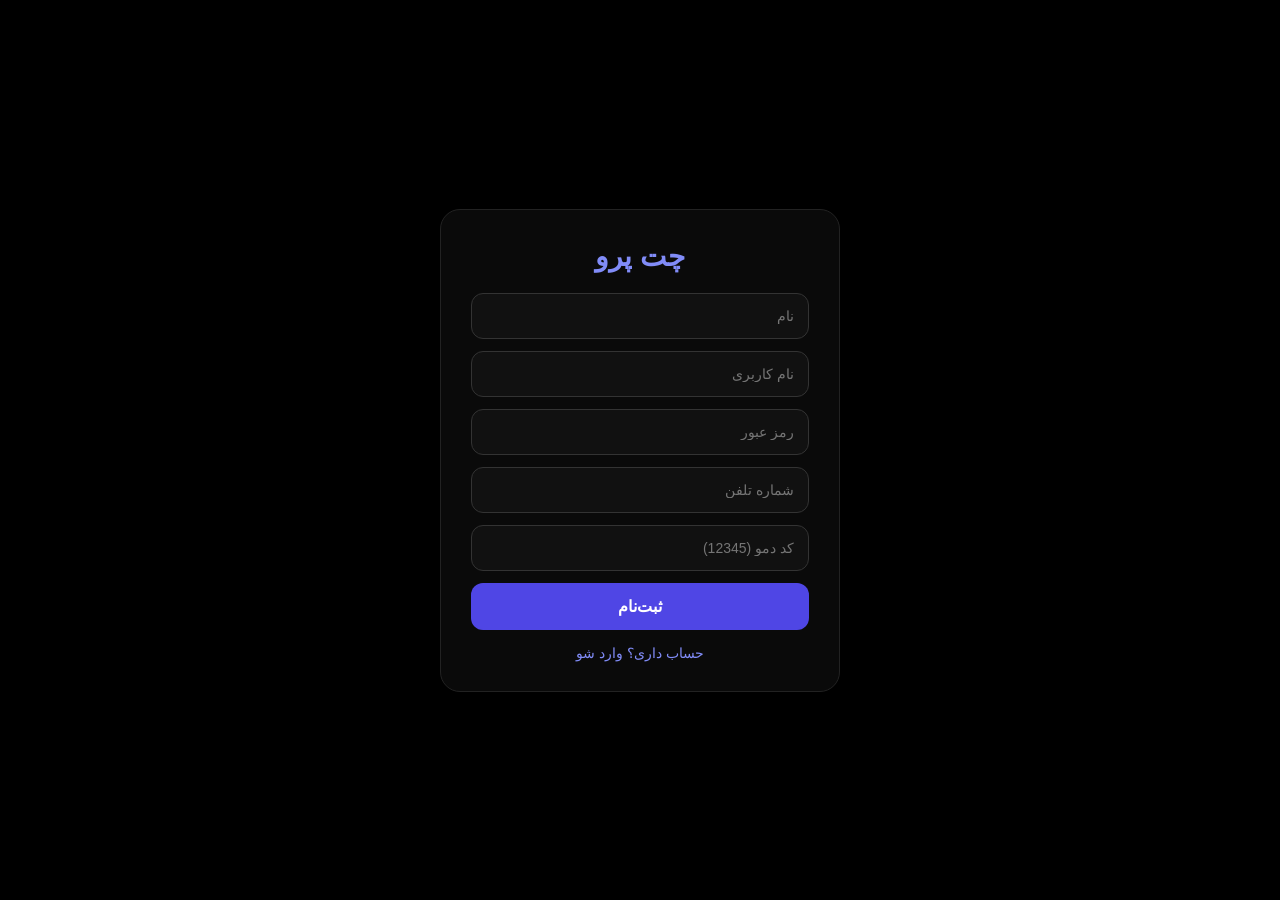
<file: main.html>
<!DOCTYPE html>
<html lang="fa" dir="rtl">
<head>
    <meta charset="UTF-8">
    <meta name="viewport" content="width=device-width, initial-scale=1.0">
    <title>چت پرو</title>
    <style>
        * { box-sizing: border-box; margin: 0; padding: 0; font-family: Tahoma, Arial, sans-serif; }
        body { background-color: #000000; color: #ffffff; height: 100vh; overflow: hidden; }
        
        .hidden { display: none !important; }
        .flex { display: flex; }
        .flex-col { flex-direction: column; }
        .items-center { align-items: center; }
        .justify-center { justify-content: center; }
        .justify-between { justify-content: space-between; }
        .w-full { width: 100%; }
        .h-full { height: 100%; }
        
        .glass { background: #0a0a0a; border: 1px solid #222; border-radius: 20px; box-shadow: 0 10px 30px rgba(0,0,0,0.5); }
        
        .input-field {
            width: 100%; background-color: #111; border: 1px solid #333; color: #fff;
            padding: 14px; border-radius: 12px; margin-bottom: 12px; outline: none; font-size: 14px; transition: border-color 0.2s;
        }
        .input-field:focus { border-color: #4f46e5; }
        
        .btn {
            width: 100%; background-color: #4f46e5; color: white; border: none;
            padding: 14px; border-radius: 12px; font-weight: bold; font-size: 16px; cursor: pointer; transition: background 0.2s;
        }
        .btn:hover { background-color: #4338ca; }
        
        #auth-screen { display: flex; align-items: center; justify-content: center; height: 100vh; padding: 20px; }
        .auth-box { width: 100%; max-width: 400px; padding: 30px; }
        .auth-title { font-size: 28px; font-weight: bold; text-align: center; color: #818cf8; margin-bottom: 20px; }
        .link-text { color: #818cf8; cursor: pointer; font-size: 14px; text-align: center; display: block; margin-top: 15px; }
        
        #main-screen { display: flex; height: 100vh; }
        
        .sidebar { width: 260px; background: #0a0a0a; border-left: 1px solid #222; display: flex; flex-direction: column; }
        .user-info { padding: 20px; border-bottom: 1px solid #222; display: flex; align-items: center; gap: 12px; }
        .avatar { width: 45px; height: 45px; border-radius: 50%; background: #4f46e5; display: flex; align-items: center; justify-content: center; font-size: 20px; font-weight: bold; overflow: hidden; }
        .avatar img { width: 100%; height: 100%; object-fit: cover; }
        
        .nav-menu { flex: 1; padding: 10px; }
        .nav-btn { width: 100%; text-align: right; background: transparent; border: none; color: #ccc; padding: 12px 15px; border-radius: 10px; cursor: pointer; font-size: 15px; margin-bottom: 5px; }
        .nav-btn:hover { background: #1a1a1a; color: #fff; }
        .nav-btn.active { background: #1a1a1a; color: #818cf8; font-weight: bold; }
        
        .main-content { flex: 1; display: flex; flex-direction: column; position: relative; }
        .content-area { flex: 1; overflow-y: auto; padding: 20px; }
        
        .chat-container { display: flex; flex-direction: column; height: 100%; }
        .chat-box { flex: 1; overflow-y: auto; padding-bottom: 80px; }
        .message { max-width: 80%; padding: 12px 16px; border-radius: 16px; margin-bottom: 10px; font-size: 14px; }
        .message.mine { background: #4f46e5; margin-right: auto; border-bottom-right-radius: 4px; }
        .message.other { background: #1f1f1f; margin-left: auto; border-bottom-left-radius: 4px; }
        .message-sender { font-size: 11px; color: #aaa; margin-bottom: 4px; display: flex; align-items: center; gap: 5px; }
        .message-sender img { width: 16px; height: 16px; border-radius: 50%; }
        
        .chat-input-area { position: absolute; bottom: 0; left: 0; right: 0; padding: 15px; background: #000; border-top: 1px solid #222; display: flex; gap: 10px; }
        .chat-input { flex: 1; background: #111; border: 1px solid #333; color: white; padding: 12px; border-radius: 12px; outline: none; }
        
        .mobile-nav { display: none; }
        @media (max-width: 768px) {
            .sidebar { display: none; }
            .mobile-nav { display: flex; justify-content: space-around; padding: 15px; background: #0a0a0a; border-top: 1px solid #222; position: absolute; bottom: 0; width: 100%; z-index: 10; }
            .mobile-nav button { background: none; border: none; color: white; font-size: 20px; }
            .content-area { padding: 15px; padding-bottom: 80px; }
            .chat-input-area { bottom: 60px; }
        }
        .loading { text-align: center; color: #888; margin-top: 20px; }
    </style>
</head>
<body>

    <div id="auth-screen">
        <div class="glass auth-box">
            <h1 class="auth-title">چت پرو</h1>
            <div id="auth-error" class="hidden" style="color: #ef4444; text-align: center; margin-bottom: 10px; font-size: 14px;"></div>

            <div id="register-form">
                <input type="text" id="reg-name" placeholder="نام" class="input-field">
                <input type="text" id="reg-username" placeholder="نام کاربری" class="input-field">
                <input type="password" id="reg-password" placeholder="رمز عبور" class="input-field">
                <input type="text" id="reg-phone" placeholder="شماره تلفن" class="input-field">
                <input type="text" id="reg-code" placeholder="کد دمو (12345)" class="input-field">
                <button onclick="register()" class="btn" id="reg-btn">ثبت‌نام</button>
                <span class="link-text" onclick="toggleAuth('login')">حساب داری؟ وارد شو</span>
            </div>

            <div id="login-form" class="hidden">
                <input type="text" id="log-username" placeholder="نام کاربری" class="input-field">
                <input type="password" id="log-password" placeholder="رمز عبور" class="input-field">
                <button onclick="login()" class="btn" id="log-btn">ورود</button>
                <span class="link-text" onclick="toggleAuth('register')">حساب نداری؟ ثبت‌نام کن</span>
            </div>
            
            <div id="auth-loading" class="loading hidden">در حال بررسی اطلاعات...</div>
        </div>
    </div>

    <div id="main-screen" class="hidden">
        <div class="sidebar">
            <div class="user-info">
                <div class="avatar" id="user-avatar"></div>
                <div>
                    <div style="font-weight: bold; display: flex; align-items: center; gap: 5px;" id="user-name-display"></div>
                    <div style="font-size: 12px; color: #888;" id="user-username-display"></div>
                </div>
            </div>
            <div class="nav-menu">
                <button onclick="switchTab('public')" id="btn-public" class="nav-btn active">🌐 چت عمومی</button>
                <button onclick="switchTab('private')" id="btn-private" class="nav-btn">💬 چت خصوصی</button>
                <button onclick="switchTab('profile')" id="btn-profile" class="nav-btn">👤 پروفایل</button>
                <button onclick="openAdmin()" class="nav-btn" style="color: #fbbf24;">🛡️ پنل مدیریت</button>
            </div>
            <div style="padding: 15px; border-top: 1px solid #222;">
                <button onclick="logout()" class="nav-btn" style="color: #ef4444;">🚪 خروج</button>
            </div>
        </div>

        <div class="main-content">
            <div id="content-area" class="content-area"></div>
            <div class="mobile-nav">
                <button onclick="switchTab('public')">🌐</button>
                <button onclick="switchTab('private')">💬</button>
                <button onclick="switchTab('profile')">👤</button>
                <button onclick="openAdmin()">🛡️</button>
                <button onclick="logout()" style="color: #ef4444;">🚪</button>
            </div>
        </div>
    </div>

    <script type="module">
        import { initializeApp } from "https://www.gstatic.com/firebasejs/10.8.0/firebase-app.js";
        import { getFirestore, collection, addDoc, onSnapshot, query, orderBy, doc, updateDoc, deleteDoc, where, getDocs } from "https://www.gstatic.com/firebasejs/10.8.0/firebase-firestore.js";

        const firebaseConfig = {
            apiKey: "AIzaSyCpksdl0L0z81tNJBMj_PjOQMS-kcn_Ceg",
            authDomain: "chat-pro-ff65d.firebaseapp.com",
            projectId: "chat-pro-ff65d",
            storageBucket: "chat-pro-ff65d.firebasestorage.app",
            messagingSenderId: "804620446100",
            appId: "1:804620446100:web:776a714048fb732b93c781"
        };

        const app = initializeApp(firebaseConfig);
        const db = getFirestore(app);

        let currentUser = JSON.parse(localStorage.getItem('cp_currentUser')) || null;
        let allUsers = [];
        let allMessages = [];
        let currentChatId = 'public';
        let unsubscribeMessages = null;
        let unsubscribeUsers = null;

        function listenToUsers(callback) {
            if (unsubscribeUsers) unsubscribeUsers();
            unsubscribeUsers = onSnapshot(collection(db, "users"), (snapshot) => {
                allUsers = snapshot.docs.map(doc => ({ id: doc.id, ...doc.data() }));
                if (callback) callback();
            });
        }

        function listenToMessages(callback) {
            if (unsubscribeMessages) unsubscribeMessages();
            const q = query(collection(db, "messages"), orderBy("createdAt", "asc"));
            unsubscribeMessages = onSnapshot(q, (snapshot) => {
                allMessages = snapshot.docs.map(doc => ({ id: doc.id, ...doc.data() }));
                if (callback) callback();
            });
        }

        window.toggleAuth = function(type) {
            document.getElementById('register-form').classList.toggle('hidden', type === 'login');
            document.getElementById('login-form').classList.toggle('hidden', type === 'register');
            document.getElementById('auth-error').classList.add('hidden');
        }

        function showError(msg) {
            const el = document.getElementById('auth-error');
            el.innerText = msg;
            el.classList.remove('hidden');
        }

        window.register = async function() {
            const name = document.getElementById('reg-name').value;
            const username = document.getElementById('reg-username').value.toLowerCase();
            const password = document.getElementById('reg-password').value;
            const phone = document.getElementById('reg-phone').value;
            const code = document.getElementById('reg-code').value;

            if (code !== '12345') return showError('کد دمو اشتباه است (کد: 12345)');
            if (!name || !username || !password) return showError('همه فیلدها الزامی است');

            document.getElementById('auth-loading').classList.remove('hidden');
            document.getElementById('reg-btn').classList.add('hidden');

            try {
                const q = query(collection(db, "users"), where("username", "==", username));
                const querySnapshot = await getDocs(q);
                
                if (!querySnapshot.empty) {
                    document.getElementById('auth-loading').classList.add('hidden');
                    document.getElementById('reg-btn').classList.remove('hidden');
                    return showError('نام کاربری تکراری است');
                }

                const newUser = { name, username, password, phone, isVerified: false, isBlocked: false, bio: '', avatar: '' };
                const docRef = await addDoc(collection(db, "users"), newUser);
                
                newUser.id = docRef.id;
                currentUser = newUser;
                localStorage.setItem('cp_currentUser', JSON.stringify(currentUser));
                showMain();
            } catch (e) {
                showError('خطا در اتصال به دیتابیس');
                document.getElementById('auth-loading').classList.add('hidden');
                document.getElementById('reg-btn').classList.remove('hidden');
            }
        }

        window.login = async function() {
            const username = document.getElementById('log-username').value.toLowerCase();
            const password = document.getElementById('log-password').value;

            if (!username || !password) return showError('نام کاربری و رمز را وارد کنید');

            document.getElementById('auth-loading').classList.remove('hidden');
            document.getElementById('log-btn').classList.add('hidden');

            try {
                const q = query(collection(db, "users"), where("username", "==", username), where("password", "==", password));
                const querySnapshot = await getDocs(q);

                if (querySnapshot.empty) {
                    document.getElementById('auth-loading').classList.add('hidden');
                    document.getElementById('log-btn').classList.remove('hidden');
                    return showError('نام کاربری یا رمز اشتباه است');
                }

                const userDoc = querySnapshot.docs[0];
                const user = { id: userDoc.id, ...userDoc.data() };

                if (user.isBlocked) {
                    document.getElementById('auth-loading').classList.add('hidden');
                    document.getElementById('log-btn').classList.remove('hidden');
                    return showError('حساب شما مسدود شده است');
                }

                currentUser = user;
                localStorage.setItem('cp_currentUser', JSON.stringify(currentUser));
                showMain();
            } catch (e) {
                showError('خطا در اتصال به دیتابیس');
                document.getElementById('auth-loading').classList.add('hidden');
                document.getElementById('log-btn').classList.remove('hidden');
            }
        }

        window.logout = function() {
            currentUser = null;
            localStorage.removeItem('cp_currentUser');
            document.getElementById('main-screen').classList.add('hidden');
            document.getElementById('auth-screen').style.display = 'flex';
            document.getElementById('reg-name').value = '';
            document.getElementById('reg-username').value = '';
            document.getElementById('reg-password').value = '';
            document.getElementById('log-username').value = '';
            document.getElementById('log-password').value = '';
        }

        function showMain() {
            document.getElementById('auth-screen').style.display = 'none';
            document.getElementById('main-screen').classList.remove('hidden');
            
            listenToUsers(() => {
                const myUpdatedData = allUsers.find(u => u.id === currentUser.id);
                if (myUpdatedData) {
                    currentUser = myUpdatedData;
                    localStorage.setItem('cp_currentUser', JSON.stringify(currentUser));
                    
                    let avatarHtml = currentUser.avatar ? `<img src="${currentUser.avatar}">` : currentUser.name.charAt(0);
                    document.getElementById('user-avatar').innerHTML = avatarHtml;
                    
                    let displayName = currentUser.name;
                    if (currentUser.isVerified) displayName += ' <span style="color: #3b82f6; font-size: 14px;">✔️</span>';
                    document.getElementById('user-name-display').innerHTML = displayName;
                    document.getElementById('user-username-display').innerText = '@' + currentUser.username;
                    
                    if(currentChatId === 'private') renderPrivateList(document.getElementById('content-area'));
                    if(currentChatId === 'profile') renderProfile(document.getElementById('content-area'));
                }
            });

            switchTab('public');
        }

        window.switchTab = function(tab) {
            document.querySelectorAll('.nav-btn').forEach(b => b.classList.remove('active'));
            if(document.getElementById('btn-'+tab)) document.getElementById('btn-'+tab).classList.add('active');
            
            const area = document.getElementById('content-area');
            if (tab === 'public') {
                currentChatId = 'public';
                renderChat(area, 'چت عمومی');
            } else if (tab === 'private') {
                currentChatId = 'private';
                renderPrivateList(area);
            } else if (tab === 'profile') {
                currentChatId = 'profile';
                renderProfile(area);
            }
        }

        function renderChat(area, title, otherUserId = null) {
            let header = `<h2 style="font-size: 18px; font-weight: bold; margin-bottom: 15px; border-bottom: 1px solid #222; padding-bottom: 10px;">${title}</h2>`;
            let chatBox = `<div id="chat-box" class="chat-box"></div>`;
            let inputArea = `
                <div class="chat-input-area">
                    <input type="text" id="msg-input" class="chat-input" placeholder="پیامت را بنویس..." onkeypress="if(event.key==='Enter') sendMsg('${otherUserId || 'public'}')">
                    <button onclick="sendMsg('${otherUserId || 'public'}')" class="btn" style="width: auto; padding: 10px 20px;">ارسال</button>
                </div>
            `;
            area.innerHTML = `<div class="chat-container">${header}${chatBox}${inputArea}</div>`;
            
            listenToMessages(() => loadMessages(otherUserId));
        }

        function loadMessages(otherUserId) {
            const chatBox = document.getElementById('chat-box');
            if (!chatBox) return;
            
            let filtered = [];
            if (!otherUserId || otherUserId === 'public') {
                filtered = allMessages.filter(m => m.receiverId === 'public');
            } else {
                filtered = allMessages.filter(m => 
                    (m.senderId === currentUser.id && m.receiverId === otherUserId) || 
                    (m.senderId === otherUserId && m.receiverId === currentUser.id)
                );
            }

            chatBox.innerHTML = filtered.map(m => {
                const isMine = m.senderId === currentUser.id;
                const sender = allUsers.find(u => u.id === m.senderId);
                let nameDisplay = sender ? sender.name : 'ناشناس';
                let senderAvatar = sender && sender.avatar ? `<img src="${sender.avatar}">` : '';
                
                if (sender && sender.isVerified) nameDisplay += ' <span style="color: #3b82f6; font-size: 10px;">✔️</span>';

                return `
                <div class="message ${isMine ? 'mine' : 'other'}">
                    ${!isMine && !otherUserId ? `<div class="message-sender">${senderAvatar} ${nameDisplay}</div>` : ''}
                    <div>${m.text}</div>
                </div>`;
            }).join('');
            
            chatBox.scrollTop = chatBox.scrollHeight;
        }

        window.sendMsg = async function(targetId) {
            const input = document.getElementById('msg-input');
            if (!input.value.trim()) return;
            
            const text = input.value;
            input.value = '';
            
            const receiver = targetId === 'public' ? 'public' : targetId;
            await addDoc(collection(db, "messages"), { 
                senderId: currentUser.id, 
                receiverId: receiver, 
                text: text,
                createdAt: Date.now()
            });
        }

        function renderPrivateList(area) {
            let html = `<h2 style="font-size: 18px; font-weight: bold; margin-bottom: 15px; border-bottom: 1px solid #222; padding-bottom: 10px;">کاربران</h2>`;
            const others = allUsers.filter(u => u.id !== currentUser.id && !u.isBlocked);
</file>
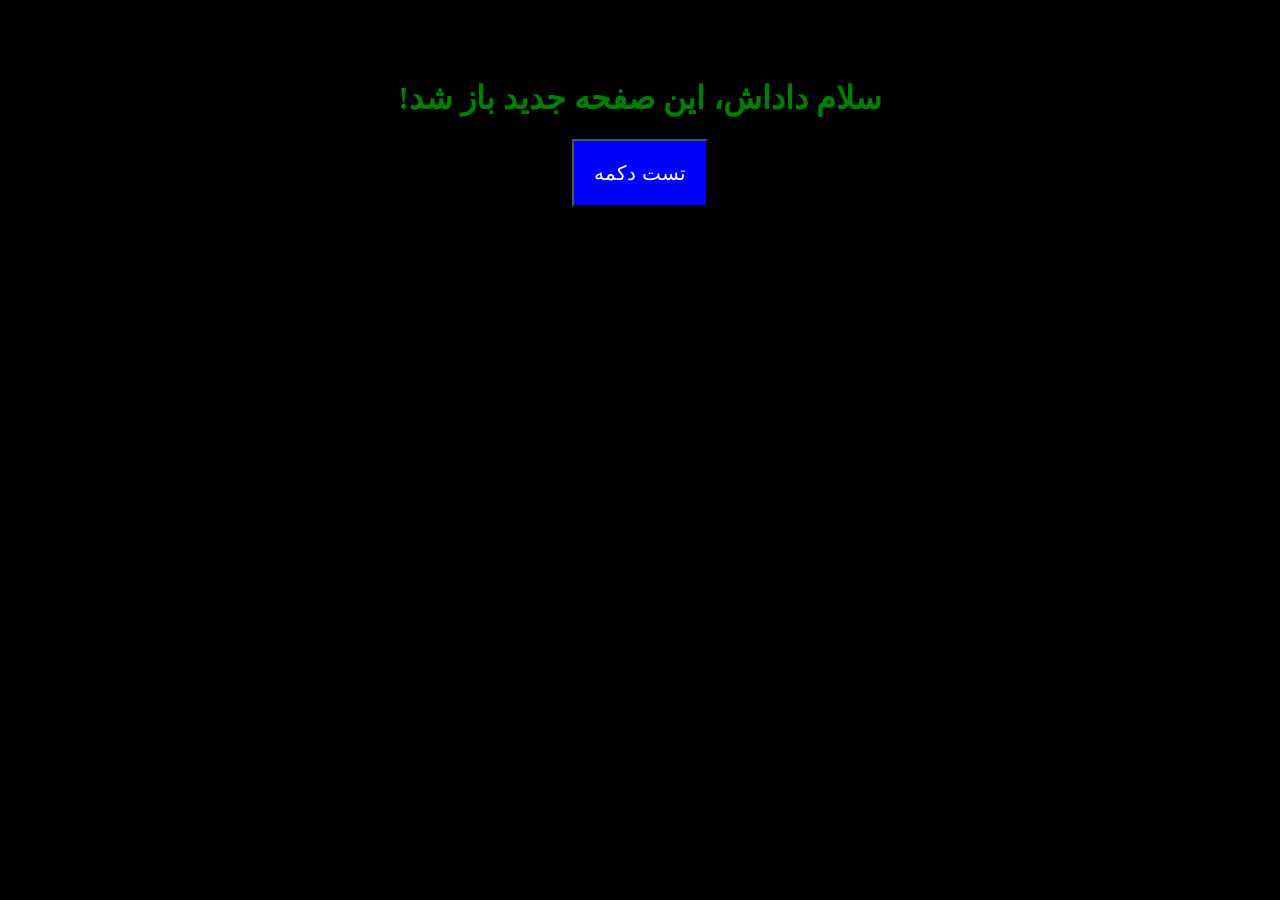
<file: test.html>
<!DOCTYPE html>
<html lang="fa" dir="rtl">
<head><meta charset="UTF-8"><title>تست</title></head>
<body style="background:#000; color:#fff; text-align:center; padding-top:50px;">
    <h1 style="color: green;">سلام داداش، این صفحه جدید باز شد!</h1>
    <button onclick="alert('دکمه هم کار میکنه!')" style="padding:20px; font-size:20px; background:blue; color:white;">تست دکمه</button>
</body>
</html>
</file>
